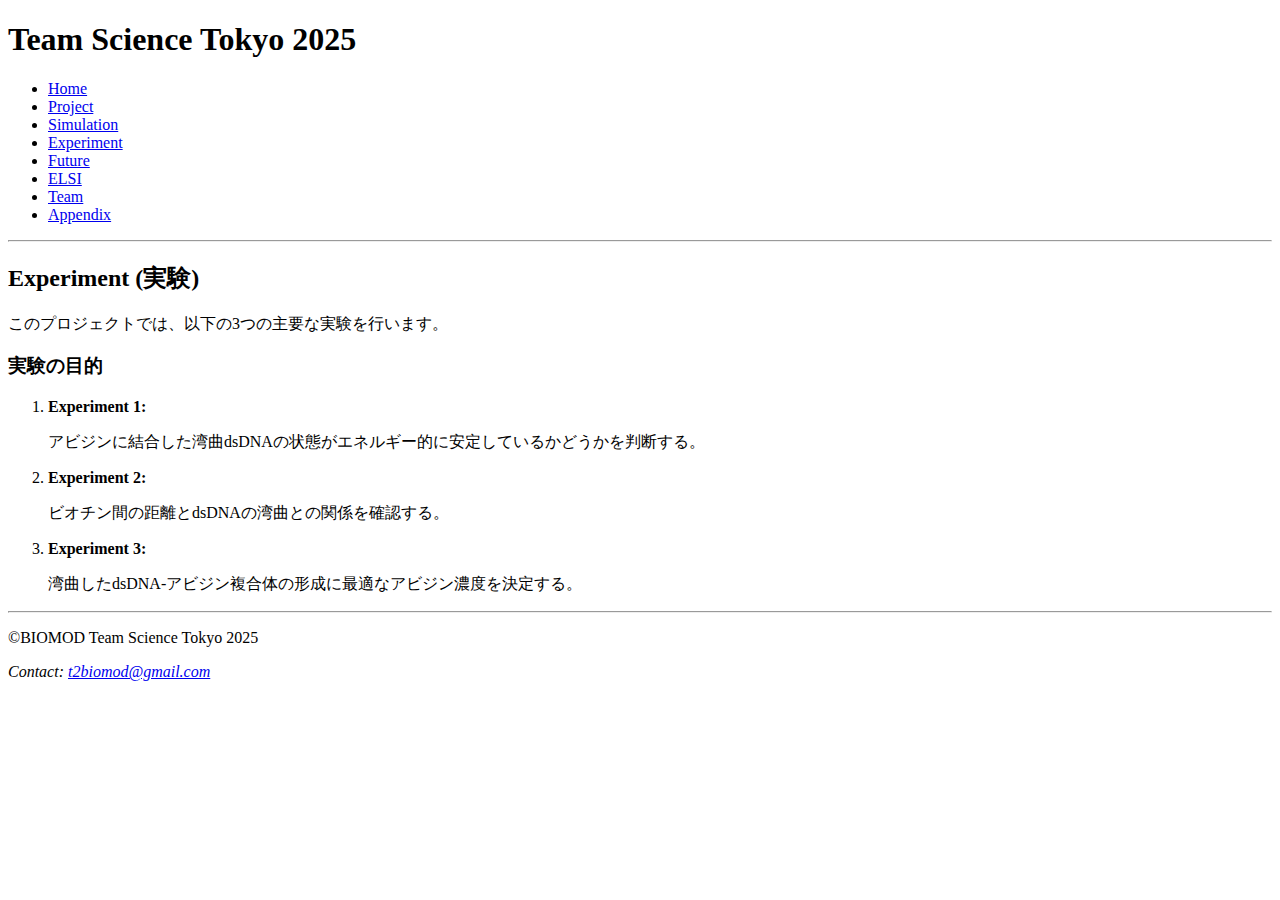
<file: experiment.easy.html>
<!DOCTYPE html>
<html lang="ja">
<head>
    <meta charset="UTF-8">
    <meta name="viewport" content="width=device-width, initial-scale=1.0">
    <title>Team Science Tokyo 2025 - Experiment</title>
</head>
<body>

    <header>
        <h1>Team Science Tokyo 2025</h1>
        <nav>
            <ul>
                <li><a href="#home">Home</a></li>
                <li><a href="#project">Project</a></li>
                <li><a href="#simulation">Simulation</a></li>
                <li><a href="#experiment">Experiment</a></li>
                <li><a href="#future">Future</a></li>
                <li><a href="#elsi">ELSI</a></li>
                <li><a href="#team">Team</a></li>
                <li><a href="#appendix">Appendix</a></li>
            </ul>
        </nav>
    </header>

    <hr>

    <main>
        <article>
            <h2>Experiment (実験)</h2>
            <p>このプロジェクトでは、以下の3つの主要な実験を行います。</p>
            
            <section>
                <h3>実験の目的</h3>
                <ol>
                    <li>
                        <strong>Experiment 1:</strong>
                        <p>アビジンに結合した湾曲dsDNAの状態がエネルギー的に安定しているかどうかを判断する。</p>
                    </li>
                    <li>
                        <strong>Experiment 2:</strong>
                        <p>ビオチン間の距離とdsDNAの湾曲との関係を確認する。</p>
                    </li>
                    <li>
                        <strong>Experiment 3:</strong>
                        <p>湾曲したdsDNA-アビジン複合体の形成に最適なアビジン濃度を決定する。</p>
                    </li>
                </ol>
            </section>
        </article>
    </main>

    <hr>

    <footer>
        <p>©BIOMOD Team Science Tokyo 2025</p>
        <address>
            Contact: <a href="mailto:t2biomod@gmail.com">t2biomod@gmail.com</a>
        </address>
    </footer>

</body>
</html>
</file>
